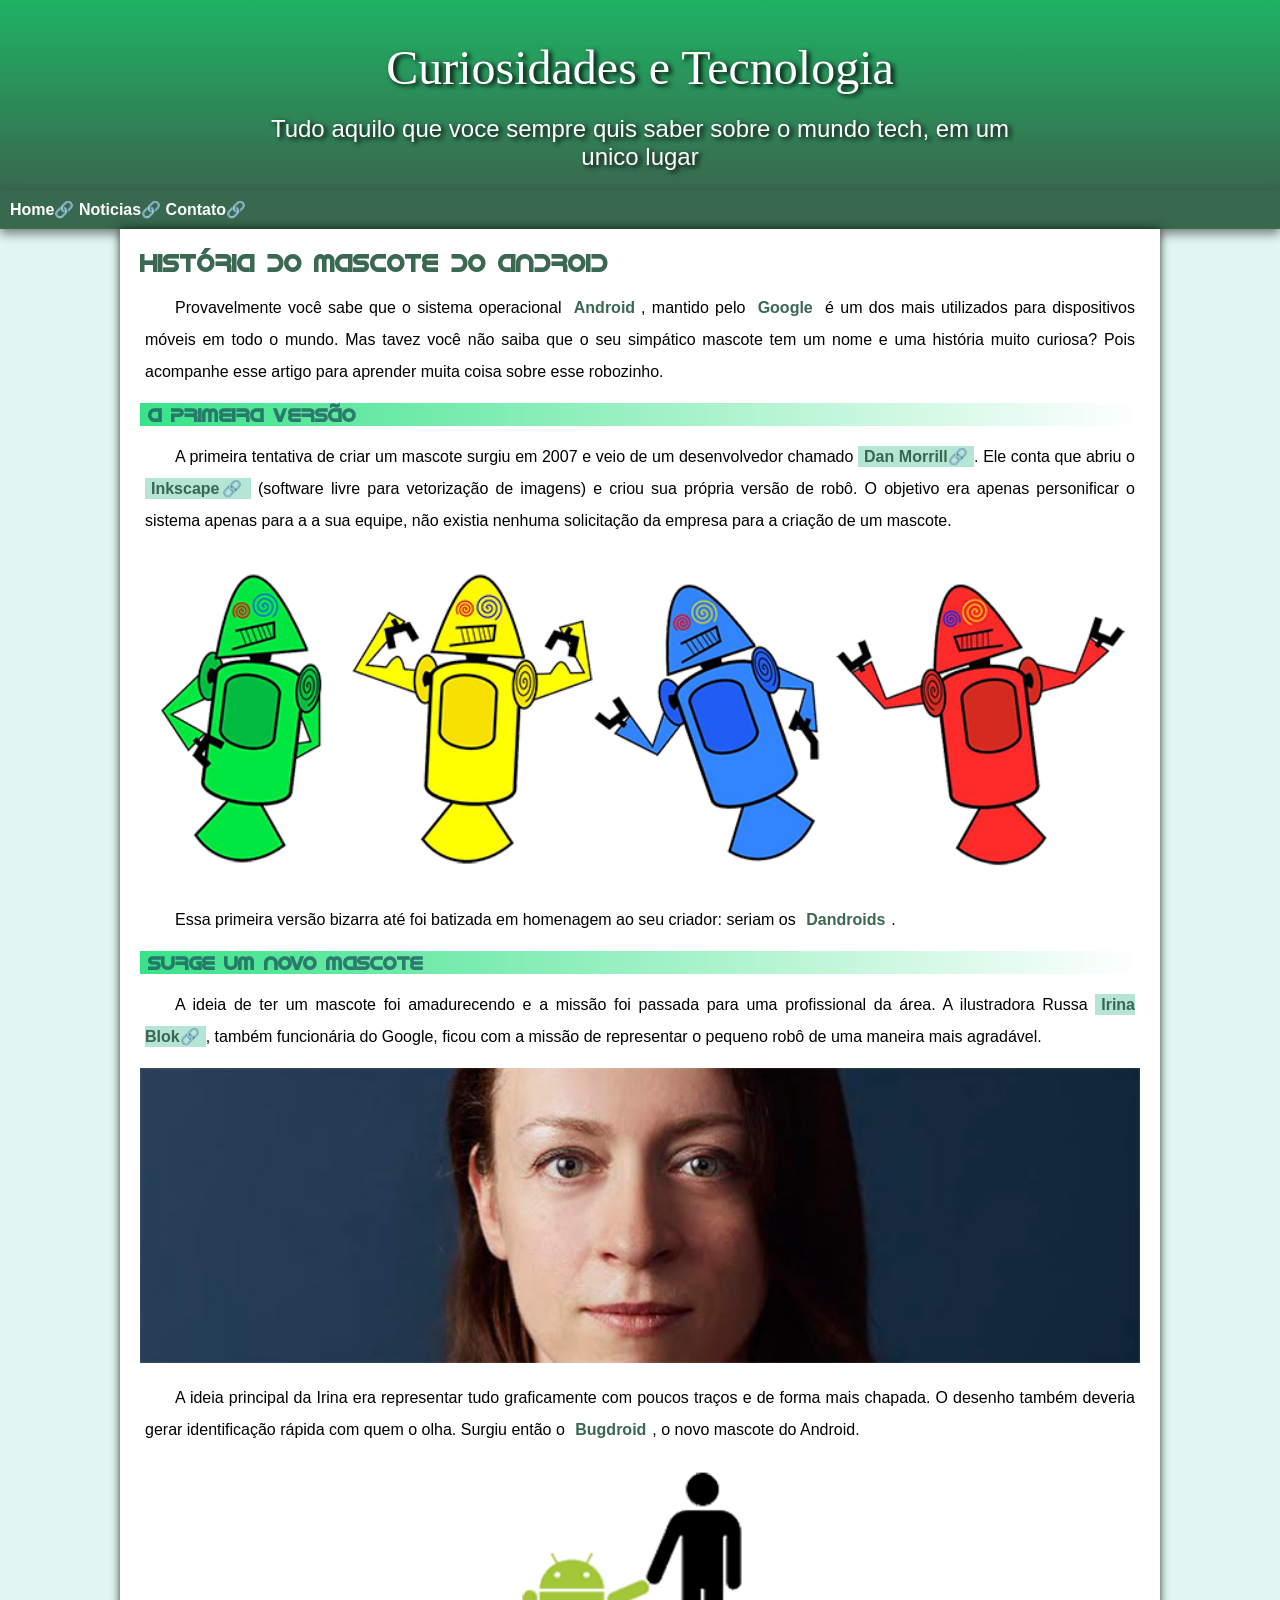
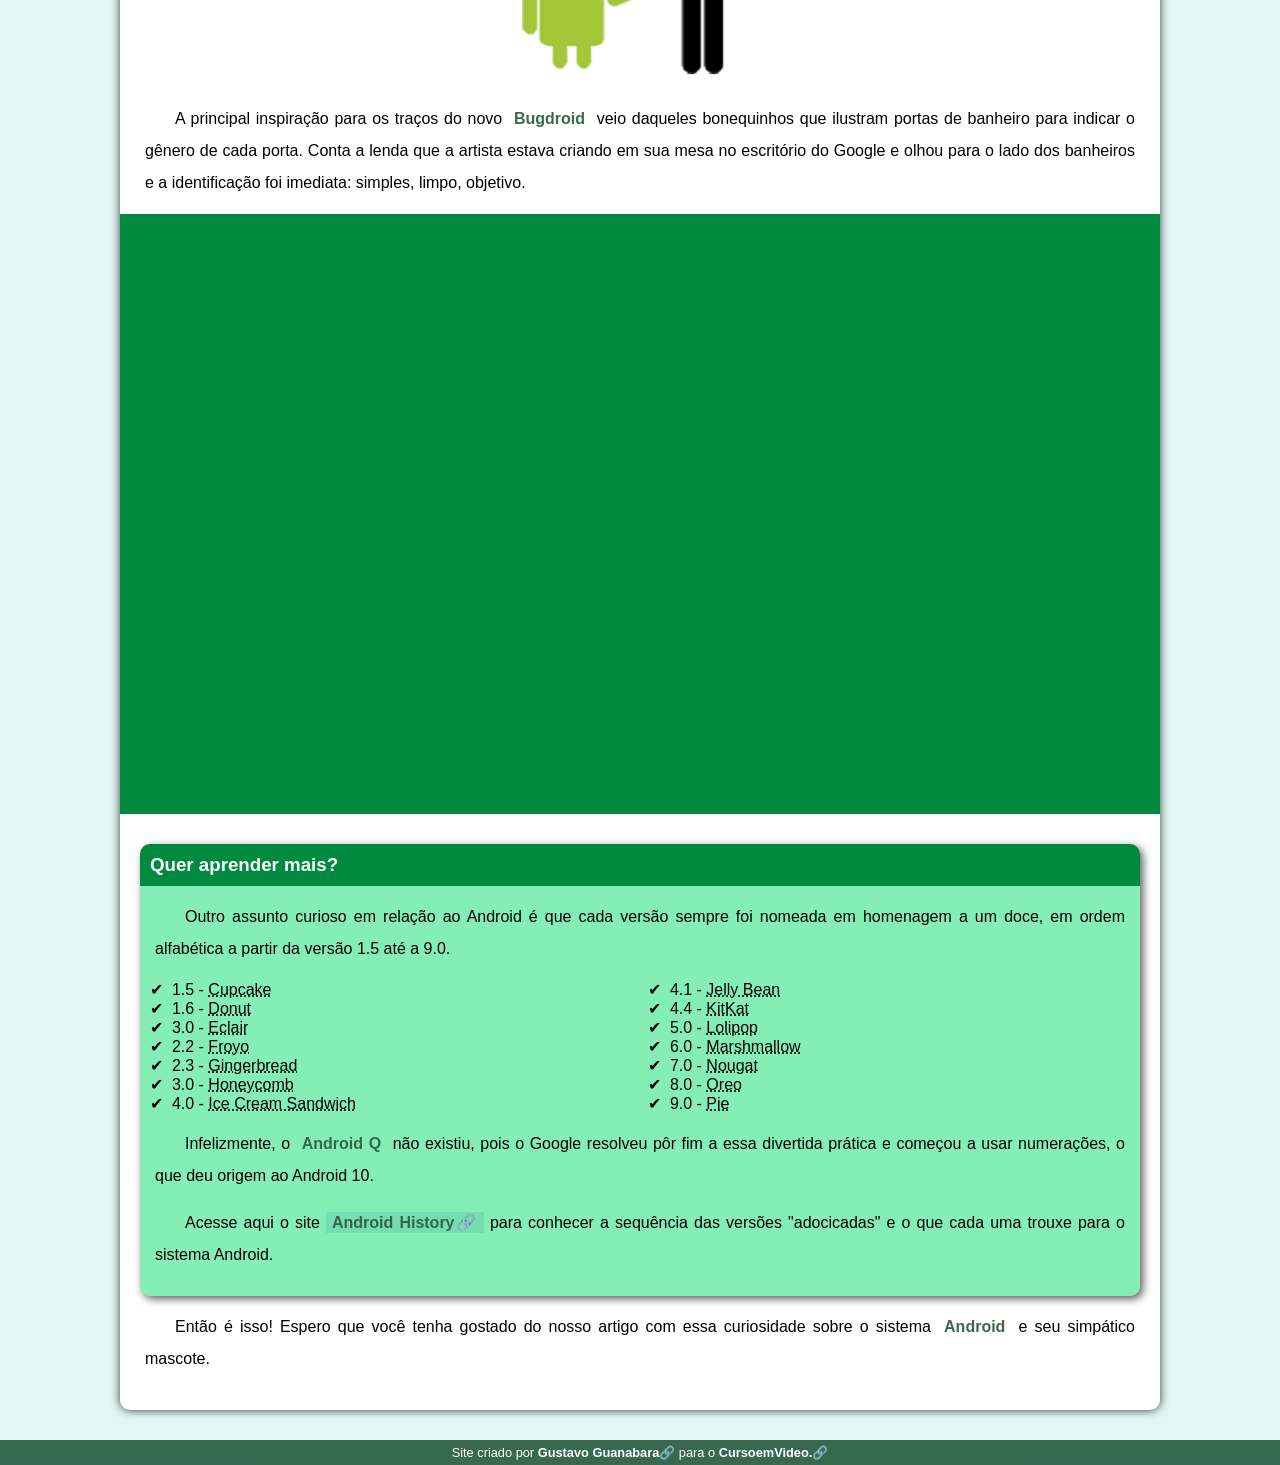
<file: index.html>
<!DOCTYPE html>
<html lang="pt-br">
<head>
    <meta charset="UTF-8">
    <meta name="viewport" content="width=device-width, initial-scale=1.0">
    <title>Como surgiu o robo do android</title>
    <link rel="shortcut icon" href="imagens/favicon.ico" type="image/x-icon">
    <link rel="stylesheet" href="estilo/style.css">
</head>
<body>
    <header>
        <h1>Curiosidades e Tecnologia</h1>
        <p>Tudo aquilo que voce sempre quis saber sobre o mundo tech, em um unico lugar<br></p>
    </header>
    <nav>
        <a href="#">Home</a>
        <a href="#">Noticias</a>
        <a href="#">Contato</a>
    </nav>
    <main>
        <article>
            <h1>História do Mascote do Android</h1>

            <p>Provavelmente você sabe que o sistema operacional <strong>Android</strong>, mantido pelo <strong>Google</strong> é um dos mais utilizados para dispositivos móveis em todo o mundo. Mas tavez você não saiba que o seu simpático mascote tem um nome e uma história muito curiosa? Pois acompanhe esse artigo para aprender muita coisa sobre esse robozinho.</p>

            <h2>A primeira versão</h2>

            <p>A primeira tentativa de criar um mascote surgiu em 2007 e veio de um desenvolvedor chamado <a href="https://ausdroid.net/news/2013/01/04/dan-morrill-shows-us-the-android-mascots-that-could-have-been/" target="_blank">Dan Morrill</a>. Ele conta que abriu o <a href="https://inkscape.org" target="_blank">Inkscape</a> (software livre para vetorização de imagens) e criou sua própria versão de robô. O objetivo era apenas personificar o sistema apenas para a a sua equipe, não existia nenhuma solicitação da empresa para a criação de um mascote.</p>

            <picture>
                <source media="(max-width:670px)" srcset="imagens/dan-droids-pq.png">
                <img src="imagens/dan-droids.png" alt="primeiro mascot do android"></picture>

            <p>Essa primeira versão bizarra até foi batizada em homenagem ao seu criador: seriam os <strong>Dandroids</strong>.</p>

            <h2>Surge um novo mascote</h2>

            <p>A ideia de ter um mascote foi amadurecendo e a missão foi passada para uma profissional da área. A ilustradora Russa <a href="https://www.irinablok.com" target="_blank">Irina Blok</a>, também funcionária do Google, ficou com a missão de representar o pequeno robô de uma maneira mais agradável.</p>

            <img src="imagens/irina-blok.jpg" alt="irina-blok criadora do Bugdroid">

            <p>A ideia principal da Irina era representar tudo graficamente com poucos traços e de forma mais chapada. O desenho também deveria gerar identificação rápida com quem o olha. Surgiu então o <strong>Bugdroid</strong>, o novo mascote do Android.</p>

            <img src="imagens/bugdroid.png" class="pequena" alt="bugdroid">

            <p>A principal inspiração para os traços do novo <strong>Bugdroid</strong> veio daqueles bonequinhos que ilustram portas de banheiro para indicar o gênero de cada porta. Conta a lenda que a artista estava criando em sua mesa no escritório do Google e olhou para o lado dos banheiros e a identificação foi imediata: simples, limpo, objetivo.</p>

            <div class="video"><iframe width="560" height="315" src="https://www.youtube.com/embed/l2UDgpLz20M?si=tqJtVm8VuPlmAQTP" title="YouTube video player" frameborder="0" allow="accelerometer; autoplay; clipboard-write; encrypted-media; gyroscope; picture-in-picture; web-share" referrerpolicy="strict-origin-when-cross-origin" allowfullscreen></iframe></div>
            
             <aside>
                <h3>Quer aprender mais? </h3>
                
                <p>Outro assunto curioso em relação ao Android é que cada versão sempre foi nomeada em homenagem a um doce, em ordem alfabética a partir da versão 1.5 até a 9.0.</p>
    
                <ul>
                    <li>1.5 - <abbr title="Bolo de Copo">Cupcake</abbr></li>
                    <li>1.6 - <abbr title="Rosquinha">Donut</abbr></li>
                    <li>3.0 - <abbr title="Bomba">Eclair</abbr></li>
                    <li>2.2 - <abbr title="Iorgute Congelado">Froyo</abbr></li>
                    <li>2.3 - <abbr title="Biscoito de Gengibre">Gingerbread</abbr></li>
                    <li>3.0 - <abbr title="Favo de mel">Honeycomb</abbr></li>
                    <li>4.0 - <abbr title="Sanduiche de Sorvete">Ice Cream Sandwich</abbr></li>
                    <li>4.1 - <abbr title="Jujuba">Jelly Bean</abbr></li>
                    <li>4.4 - <abbr title="KitKat">KitKat</abbr></li>
                    <li>5.0 - <abbr title="Pirulito">Lolipop</abbr></li>
                    <li>6.0 - <abbr title="Marshmallow">Marshmallow</abbr></li>
                    <li>7.0 - <abbr title="Torrone">Nougat</abbr></li>
                    <li>8.0 - <abbr title="Oreo">Oreo</abbr></li>
                    <li>9.0 - <abbr title="Torta">Pie</abbr></li>
                </ul>
    
                <p>Infelizmente, o <strong>Android Q</strong> não existiu, pois o Google resolveu pôr fim a essa divertida prática e começou a usar numerações, o que deu origem ao Android 10.</p>
    
                <p>Acesse aqui o site <a href="https://www.android.com/stories/" target="_blank">Android History</a> para conhecer a sequência das versões "adocicadas" e o que cada uma trouxe para o sistema Android.</p>
             </aside>
            

            <p>Então é isso! Espero que você tenha gostado do nosso artigo com essa curiosidade sobre o sistema <strong>Android</strong> e seu simpático mascote.</p>
        </article>
    </main>
    <footer>
        <p>Site criado por <a href="https://gustavoguanabara.github.io" target="_blank">Gustavo Guanabara</a> para o<a href="https://www.youtube.com/c/CursoemVídeo" target="_blank"> CursoemVideo.</a></p>
    </footer>
    
</body>
</html>
</file>
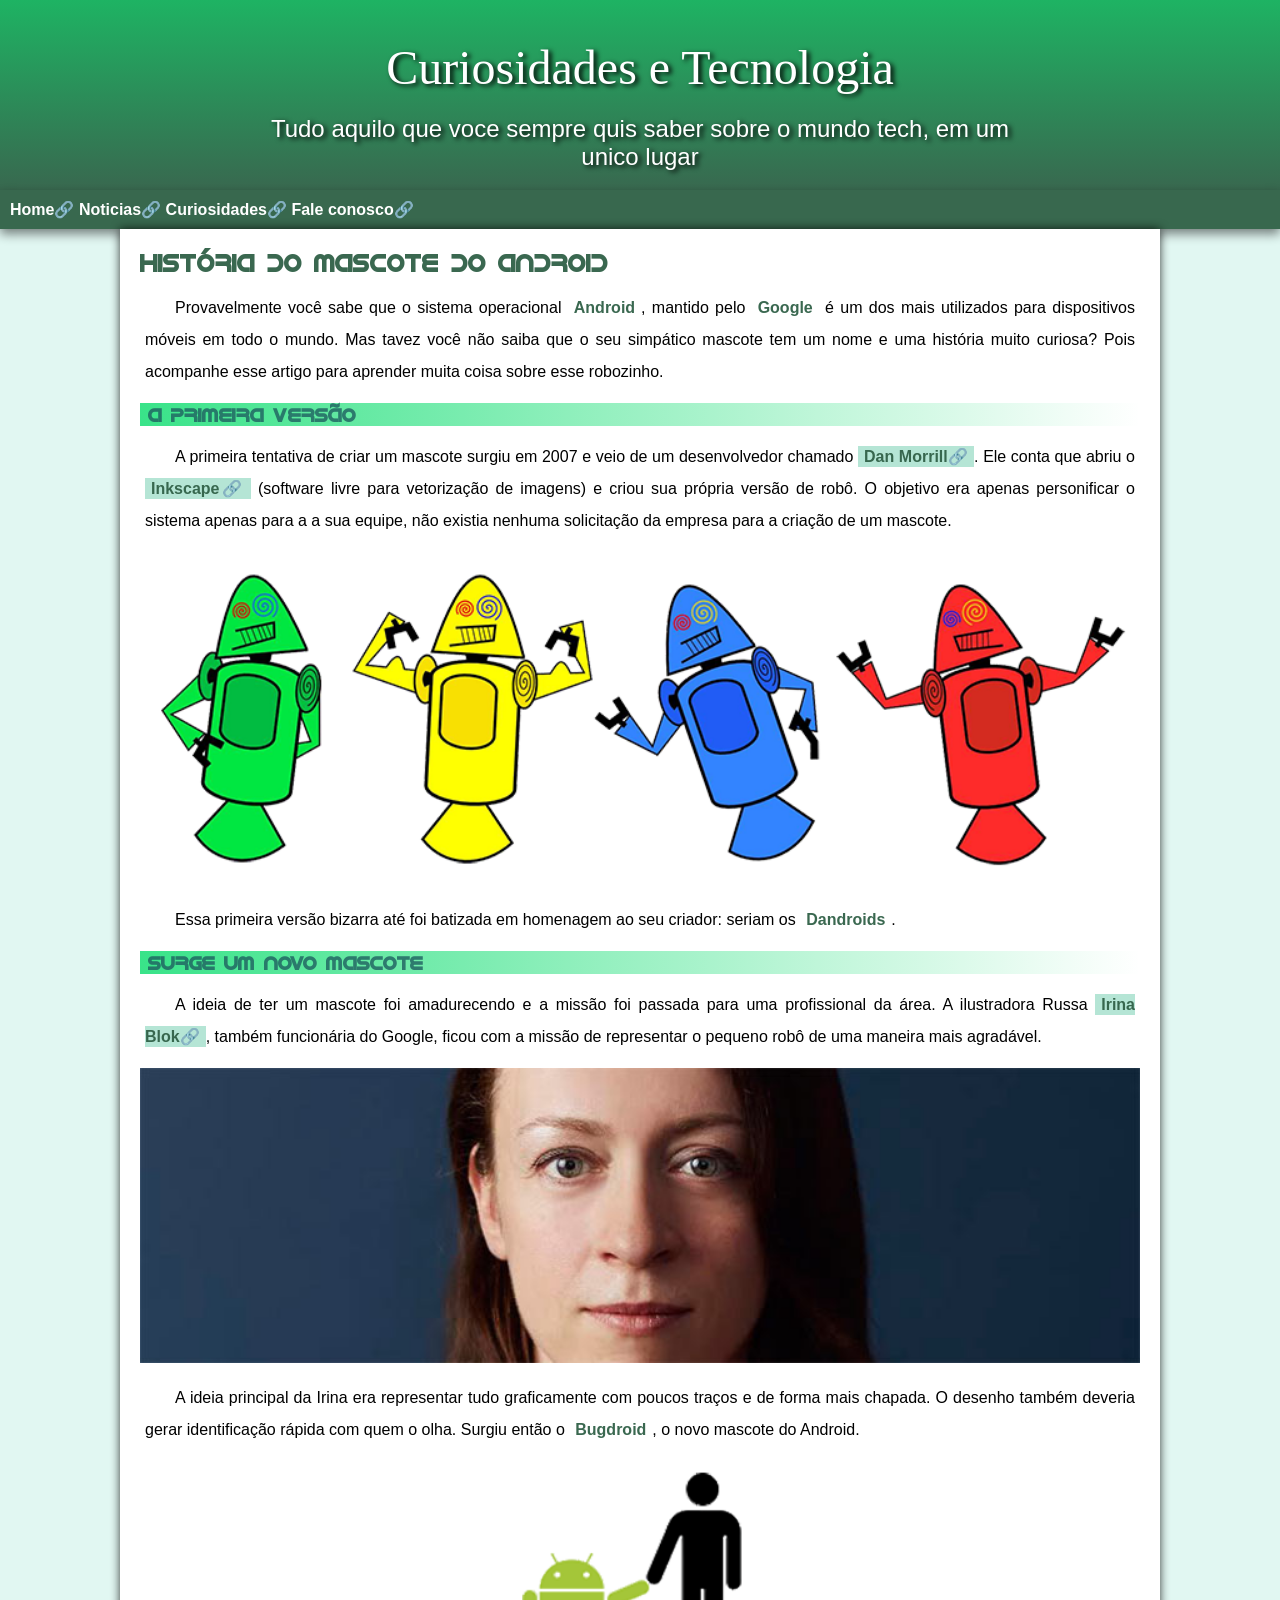
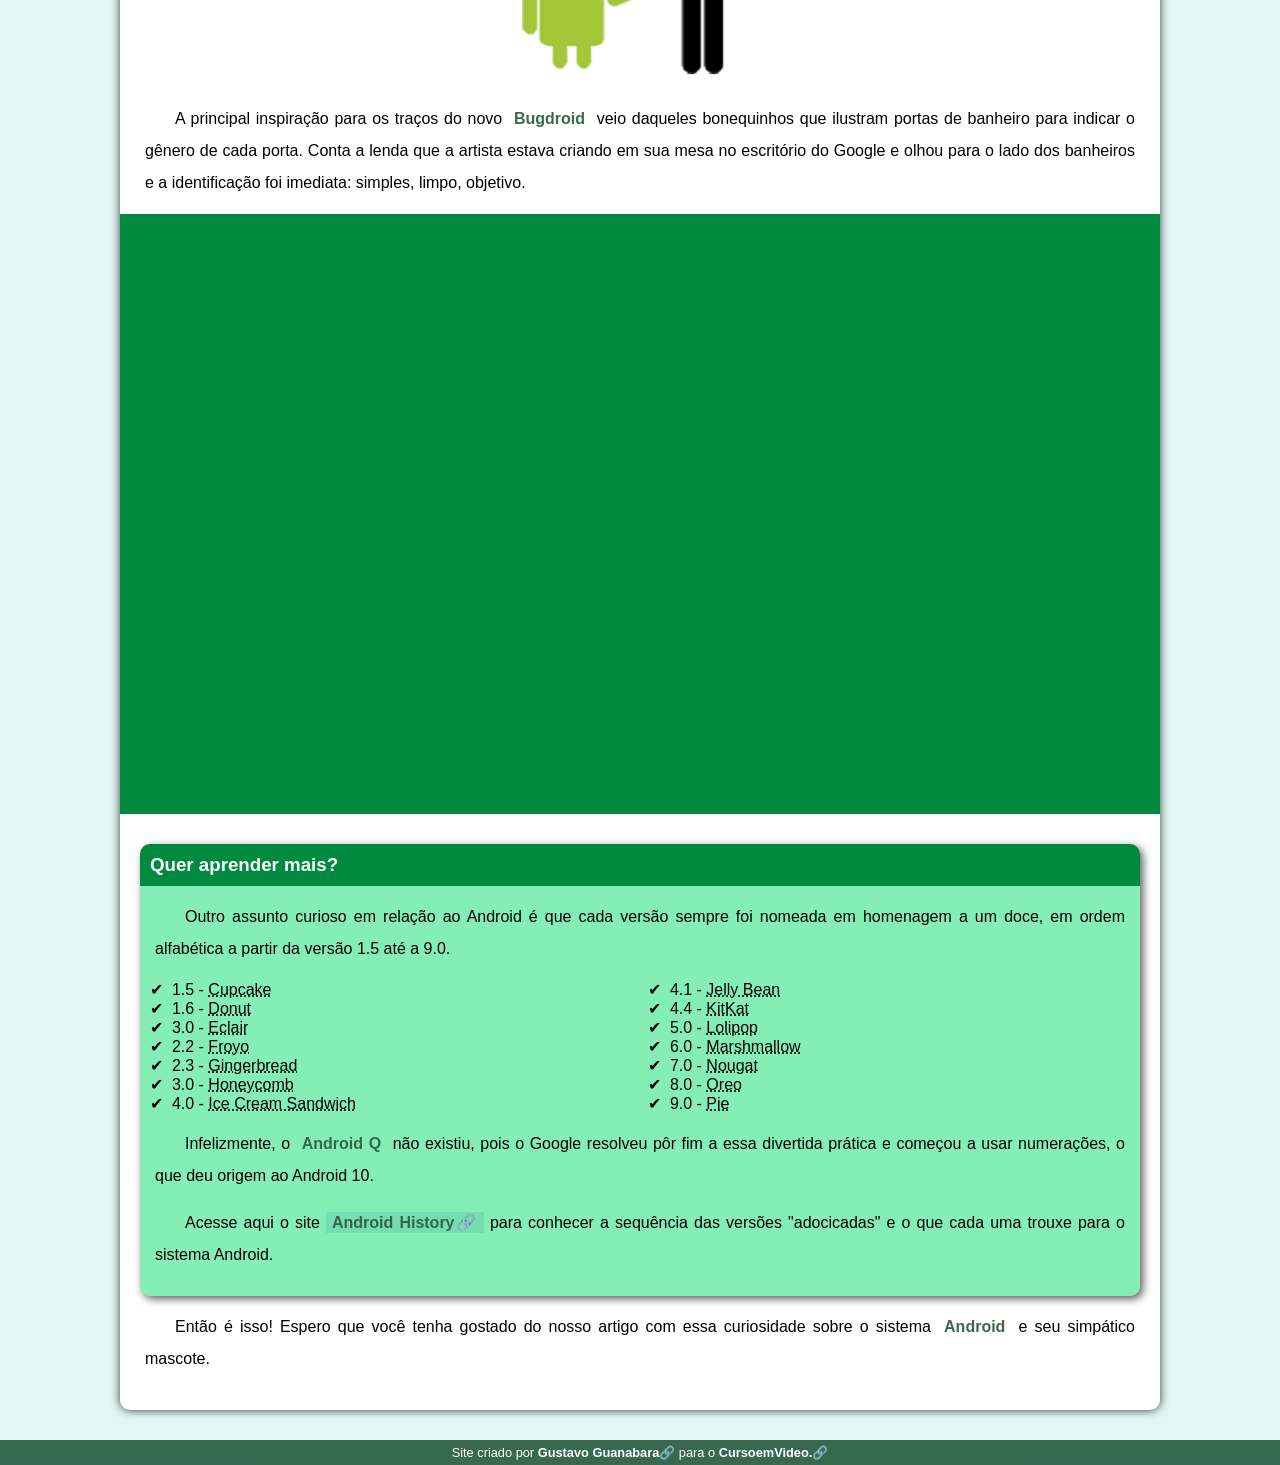
<file: index.html.html>
<!DOCTYPE html>
<html lang="pt-br">
<head>
    <meta charset="UTF-8">
    <meta name="viewport" content="width=device-width, initial-scale=1.0">
    <title>Como surgiu o robo do android</title>
    <link rel="shortcut icon" href="imagens/favicon.ico" type="image/x-icon">
    <link rel="stylesheet" href="estilo/style.css">
</head>
<body>
    <header>
        <h1>Curiosidades e Tecnologia</h1>
        <p>Tudo aquilo que voce sempre quis saber sobre o mundo tech, em um unico lugar<br></p>
    </header>
    <nav>
        <a href="#">Home</a>
        <a href="#">Noticias</a>
        <a href="#">Curiosidades</a>
        <a href="#">Fale conosco</a>
    </nav>
    <main>
        <article>
            <h1>História do Mascote do Android</h1>

            <p>Provavelmente você sabe que o sistema operacional <strong>Android</strong>, mantido pelo <strong>Google</strong> é um dos mais utilizados para dispositivos móveis em todo o mundo. Mas tavez você não saiba que o seu simpático mascote tem um nome e uma história muito curiosa? Pois acompanhe esse artigo para aprender muita coisa sobre esse robozinho.</p>

            <h2>A primeira versão</h2>

            <p>A primeira tentativa de criar um mascote surgiu em 2007 e veio de um desenvolvedor chamado <a href="https://ausdroid.net/news/2013/01/04/dan-morrill-shows-us-the-android-mascots-that-could-have-been/" target="_blank">Dan Morrill</a>. Ele conta que abriu o <a href="https://inkscape.org" target="_blank">Inkscape</a> (software livre para vetorização de imagens) e criou sua própria versão de robô. O objetivo era apenas personificar o sistema apenas para a a sua equipe, não existia nenhuma solicitação da empresa para a criação de um mascote.</p>

            <picture>
                <source media="(max-width:670px)" srcset="imagens/dan-droids-pq.png">
                <img src="imagens/dan-droids.png" alt="primeiro mascot do android"></picture>

            <p>Essa primeira versão bizarra até foi batizada em homenagem ao seu criador: seriam os <strong>Dandroids</strong>.</p>

            <h2>Surge um novo mascote</h2>

            <p>A ideia de ter um mascote foi amadurecendo e a missão foi passada para uma profissional da área. A ilustradora Russa <a href="https://www.irinablok.com" target="_blank">Irina Blok</a>, também funcionária do Google, ficou com a missão de representar o pequeno robô de uma maneira mais agradável.</p>

            <img src="imagens/irina-blok.jpg" alt="irina-blok criadora do Bugdroid">

            <p>A ideia principal da Irina era representar tudo graficamente com poucos traços e de forma mais chapada. O desenho também deveria gerar identificação rápida com quem o olha. Surgiu então o <strong>Bugdroid</strong>, o novo mascote do Android.</p>

            <img src="imagens/bugdroid.png" class="pequena" alt="bugdroid">

            <p>A principal inspiração para os traços do novo <strong>Bugdroid</strong> veio daqueles bonequinhos que ilustram portas de banheiro para indicar o gênero de cada porta. Conta a lenda que a artista estava criando em sua mesa no escritório do Google e olhou para o lado dos banheiros e a identificação foi imediata: simples, limpo, objetivo.</p>

            <div class="video"><iframe width="560" height="315" src="https://www.youtube.com/embed/l2UDgpLz20M?si=tqJtVm8VuPlmAQTP" title="YouTube video player" frameborder="0" allow="accelerometer; autoplay; clipboard-write; encrypted-media; gyroscope; picture-in-picture; web-share" referrerpolicy="strict-origin-when-cross-origin" allowfullscreen></iframe></div>
            
             <aside>
                <h3>Quer aprender mais? </h3>
                
                <p>Outro assunto curioso em relação ao Android é que cada versão sempre foi nomeada em homenagem a um doce, em ordem alfabética a partir da versão 1.5 até a 9.0.</p>
    
                <ul>
                    <li>1.5 - <abbr title="Bolo de Copo">Cupcake</abbr></li>
                    <li>1.6 - <abbr title="Rosquinha">Donut</abbr></li>
                    <li>3.0 - <abbr title="Bomba">Eclair</abbr></li>
                    <li>2.2 - <abbr title="Iorgute Congelado">Froyo</abbr></li>
                    <li>2.3 - <abbr title="Biscoito de Gengibre">Gingerbread</abbr></li>
                    <li>3.0 - <abbr title="Favo de mel">Honeycomb</abbr></li>
                    <li>4.0 - <abbr title="Sanduiche de Sorvete">Ice Cream Sandwich</abbr></li>
                    <li>4.1 - <abbr title="Jujuba">Jelly Bean</abbr></li>
                    <li>4.4 - <abbr title="KitKat">KitKat</abbr></li>
                    <li>5.0 - <abbr title="Pirulito">Lolipop</abbr></li>
                    <li>6.0 - <abbr title="Marshmallow">Marshmallow</abbr></li>
                    <li>7.0 - <abbr title="Torrone">Nougat</abbr></li>
                    <li>8.0 - <abbr title="Oreo">Oreo</abbr></li>
                    <li>9.0 - <abbr title="Torta">Pie</abbr></li>
                </ul>
    
                <p>Infelizmente, o <strong>Android Q</strong> não existiu, pois o Google resolveu pôr fim a essa divertida prática e começou a usar numerações, o que deu origem ao Android 10.</p>
    
                <p>Acesse aqui o site <a href="https://www.android.com/stories/" target="_blank">Android History</a> para conhecer a sequência das versões "adocicadas" e o que cada uma trouxe para o sistema Android.</p>
             </aside>
            

            <p>Então é isso! Espero que você tenha gostado do nosso artigo com essa curiosidade sobre o sistema <strong>Android</strong> e seu simpático mascote.</p>
        </article>
    </main>
    <footer>
        <p>Site criado por <a href="https://gustavoguanabara.github.io" target="_blank">Gustavo Guanabara</a> para o<a href="https://www.youtube.com/c/CursoemVídeo" target="_blank"> CursoemVideo.</a></p>
    </footer>
    
</body>
</html>
</file>
<file: estilo/style.css>
@charset "UTF-8";

/*
cores
#00DB66
#1EB363
#008A40
#306147
*/


@font-face{
    font-family: 'Android';
    src: url('../fontes/idroid.otf') format('opentype');
    font-weight: normal;
}

:root{
    --cor1: #39e389;
    --cor2: #1EB363;
    --cor3: #008A40;
    --cor4: #306147f3;

    --fonte-padrao: Arial,Verdana,Helvetica,sans-serif;
    --fonte-destaque:fantasy;
    --fonte-android: 'android', serif;
}

*{
 margin: 0px;
 padding: 0px;
}

main p{
    margin: 15px 5px ;
    text-align: justify;
    text-indent: 30px;
    line-height: 2em;
    font-size: 1em;
}

main a{
    text-decoration: none;
    font-weight: bold;
    padding: 2px 6px ;
    color: var(--cor4);
    background-color: rgba(99, 200, 166, 0.473);
}

main h2{
    font-family: var(--fonte-android);
    background-image: linear-gradient(to right, var(--cor1) ,transparent);
    font-size: 1.2em;
    text-indent: 8px;
    color: #1e5e60cb;
}

main a:hover{
    text-decoration: underline;
    color: rgb(153, 204, 204);
}

main strong{
    color: var(--cor4);
    font-weight: bold;
    padding: 2px 6px;
}

body{
    background-color: #cdf2e996;
    font-family: var(--fonte-padrao);
    
}

a::after {
    content: '\1F517';
}

header{
    background-image: linear-gradient(to bottom,var(--cor2), var(--cor4)   );
    min-height: 150px;
    padding-top: 40px;
    text-align: center;
    
}

header > h1 {
     color: white;
     font-family: var(--fonte-destaque);
     font-weight:normal;
     margin-bottom: 20px;
     font-size: 3em;
     text-shadow: 3px 2px 5px black;

     
}

header > p{
    color: white;
    text-align: center;
    
        font-family: var(--fonte-padrao);
        font-size: 1.5em;
        max-width: 750px;
        margin: auto;
        padding-left: 10px;
        padding-right: 10px;
       text-shadow: 3px 2px 5px black;
  
}

nav > a{
    color: white;
    padding: 0px;
    text-decoration: none;
    font-weight: bold;
    border-radius: 6px;
    transition-duration: 0.5s;
}

nav{
    background-color: var(--cor4);
    padding: 10px;
    box-shadow: 0px 5px 10px rgba(0, 0, 0, 0.479);
}

nav > a:hover{
    background-color: #79cb9fb2;
    color: rgba(30, 64, 64, 0.765);
}

main h1 {
    color: var(--cor4);
    font-family: var(--fonte-android);
}

div.video{
    background-color: #008A40;
    margin-bottom: 30px;
    margin: 0px -20px 30px -20px;
    padding: 20px;
    position: relative;
    padding-bottom: 58%;
}

div.video > iframe{
     position:absolute;
 top: 5%;
 left: 5%;
 width: 90%;
 height:90% ;   
}

main{
    background-color: white;
    max-width: 1000px;
    min-width: 300px;
    margin: auto;
    box-shadow: 0px 0px 10px rgba(0, 0, 0, 0.781);
    margin-bottom: 30px;
    border-bottom-right-radius:10px ;
    border-bottom-left-radius:10px ;
    padding: 20px;
}

footer{
    background-color: var(--cor4);
    color: white;
    text-align: center;
    font-size: 0.8em;
    padding: 5px;
}

footer a{
    color: white;
    font-weight: bolder;
    text-decoration: none;
}

footer a:hover{
    text-decoration: underline;
    color: #39e389;
}

main img{
    width: 100%;
}

main img.pequena{
    max-width: 350px;
    display: block;
    margin: auto;
} 

aside{
    background-color: #39e3889c;
    padding: 10px;
    border-radius: 10px;
    box-shadow: 3px 3px 8px rgba(0, 0, 0, 0.648);
}

aside > ul{
    list-style-position: inside;
    columns: 2;
    list-style-type:'\2714\00A0\00A0' ;
}

aside > h3{
    background-color: #008A40;
    color: white;
    padding: 10px;
    margin: -10px -10px 0px -10px;
    border-radius: 10px 10px 0px 0px;
}
</file>
